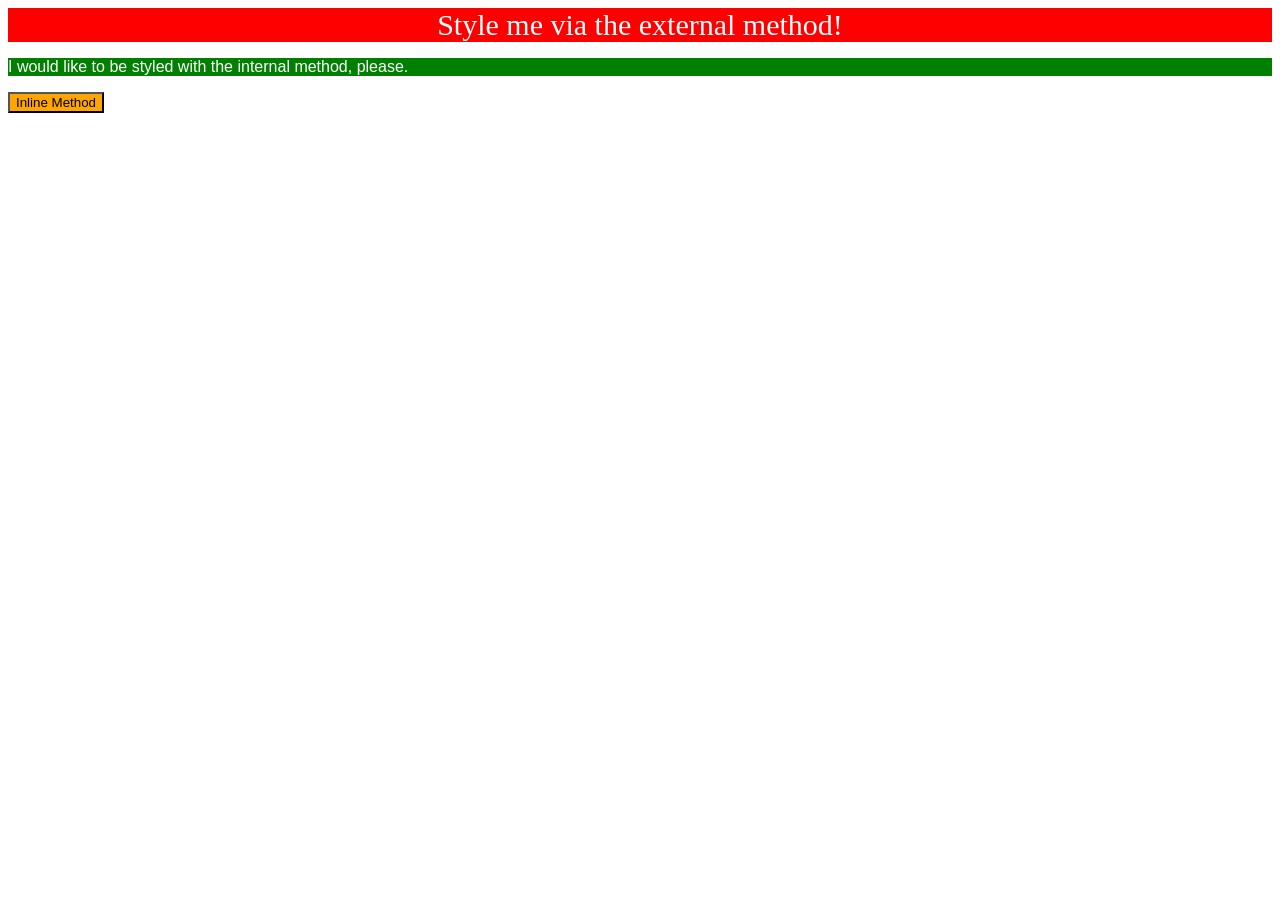
<file: foundations/intro-to-css/01-css-methods/index.html>
<!DOCTYPE html>
<html lang="en">
  <head>
    <meta charset="UTF-8">
    <meta http-equiv="X-UA-Compatible" content="IE=edge">
    <meta name="viewport" content="width=device-width, initial-scale=1.0">
    <title>Methods for Adding CSS</title>
    <link rel = "stylesheet" href = "styles.css">
    <style>
      p {
        color: white;
        background-color: green;
        font-size: 10;
        font-family: Arial, Helvetica, sans-serif;
        font-weight: 200;
      }
    </style>
  </head>
  <body>
    <div>Style me via the external method!</div>
    <p>I would like to be styled with the internal method, please.</p>
    <button style="color: black; background-color:orange; font-family:sans-serif; font-size: 10;
    font-weight: 100;">Inline Method</button>
  </body>
</html>
</file>
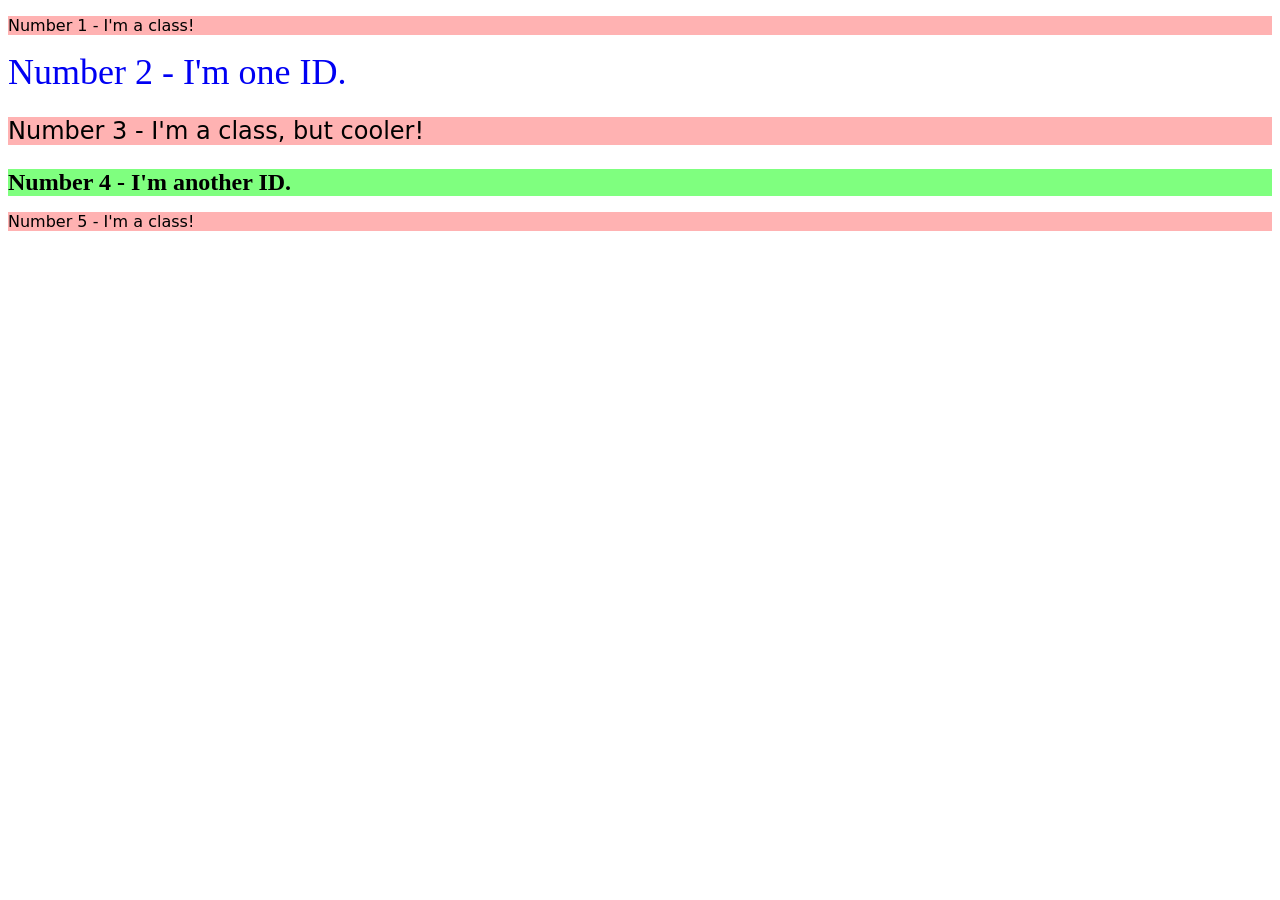
<file: foundations/intro-to-css/02-class-id-selectors/index.html>
<!DOCTYPE html>
<html lang="en">
  <head>
    <meta charset="UTF-8">
    <meta http-equiv="X-UA-Compatible" content="IE=edge">
    <meta name="viewport" content="width=device-width, initial-scale=1.0">
    <title>Class and ID Selectors</title>
    <link rel="stylesheet" href="style.css">
  </head>
  <body>
    <p class="Odd">Number 1 - I'm a class!</p>
    <div id="num2">Number 2 - I'm one ID.</div>
    <p class="Odd big">Number 3 - I'm a class, but cooler!</p>
    <div id="num4" class ="big">Number 4 - I'm another ID.</div>
    <p class="Odd">Number 5 - I'm a class!</p>
  </body>
</html>
</file>
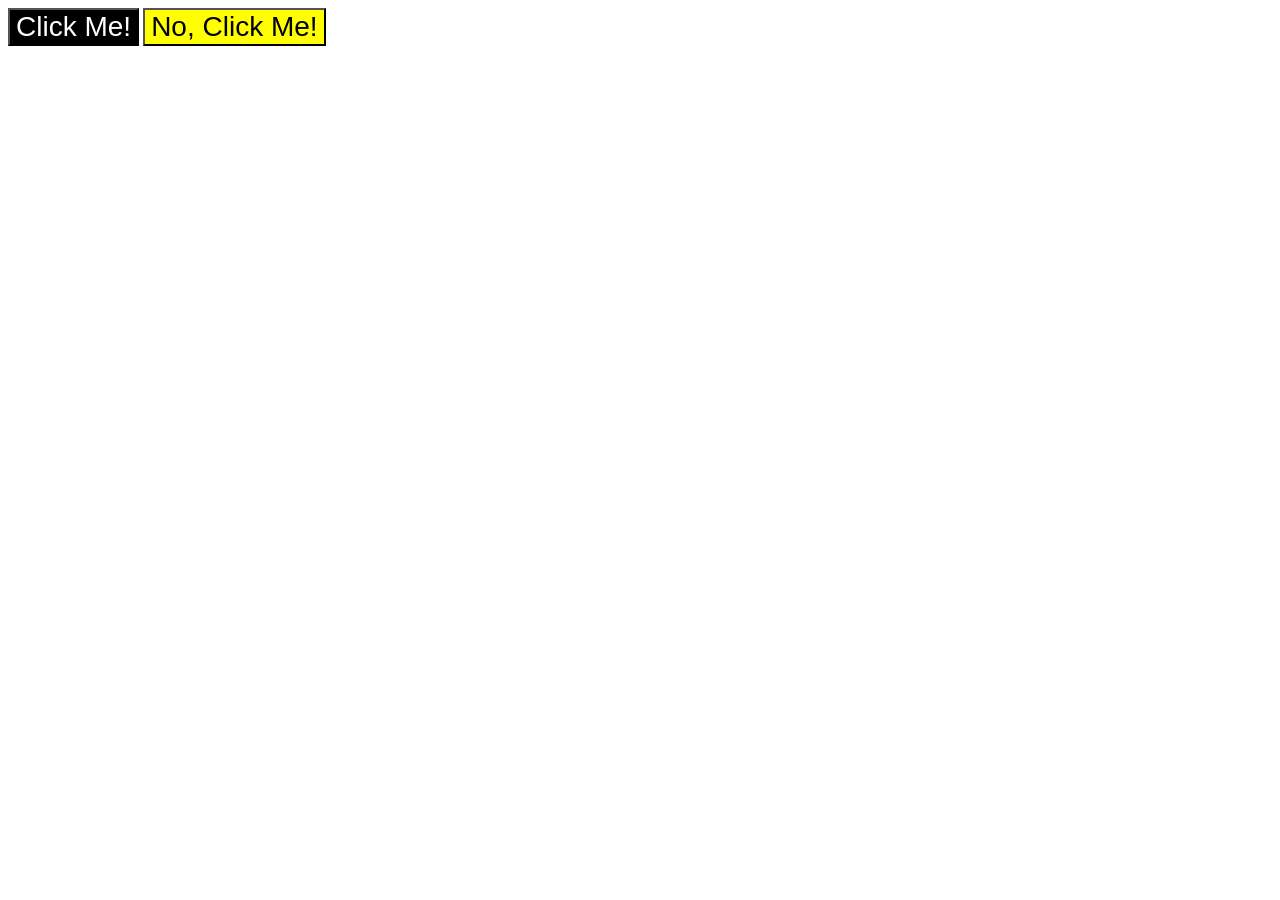
<file: foundations/intro-to-css/03-grouping-selectors/index.html>
<!DOCTYPE html>
<html lang="en">
  <head>
    <meta charset="UTF-8">
    <meta http-equiv="X-UA-Compatible" content="IE=edge">
    <meta name="viewport" content="width=device-width, initial-scale=1.0">
    <title>Grouping Selectors</title>
    <link rel="stylesheet" href="style.css">
  </head>
  <body>
    <button class="button1">Click Me!</button>
    <button class="button2">No, Click Me!</button>
  </body>
</html>
</file>
<file: foundations/intro-to-css/01-css-methods/styles.css>
div 
{
    color: white;
    background-color: red;
    font-size: 30px;
    text-align: center;
    font-family: "Times New Roman";
    font-weight: 500;
}
</file>
<file: foundations/intro-to-css/02-class-id-selectors/style.css>
.Odd{
    background-color: rgba(255, 0, 0, 0.3);
    font-family: Verdana, "DejaVu Sans",sans-serif;
}

.big{
    font-size: 24px;
}

#num2{
    color: rgb(0, 0, 243);
    font-size: 36px;
}

#num4{
    background-color: rgba(0, 255, 0, 0.5);
    font-weight:bold;
}
</file>
<file: foundations/intro-to-css/03-grouping-selectors/style.css>
.button1,
.button2
{
    font-size:28px;
    font-family: Helvetica,"Times New Roman",sans-serif;
}
.button1{
    color:white;
    background-color: black;
}
.button2{
    color:black;
    background-color: yellow;
}
</file>
